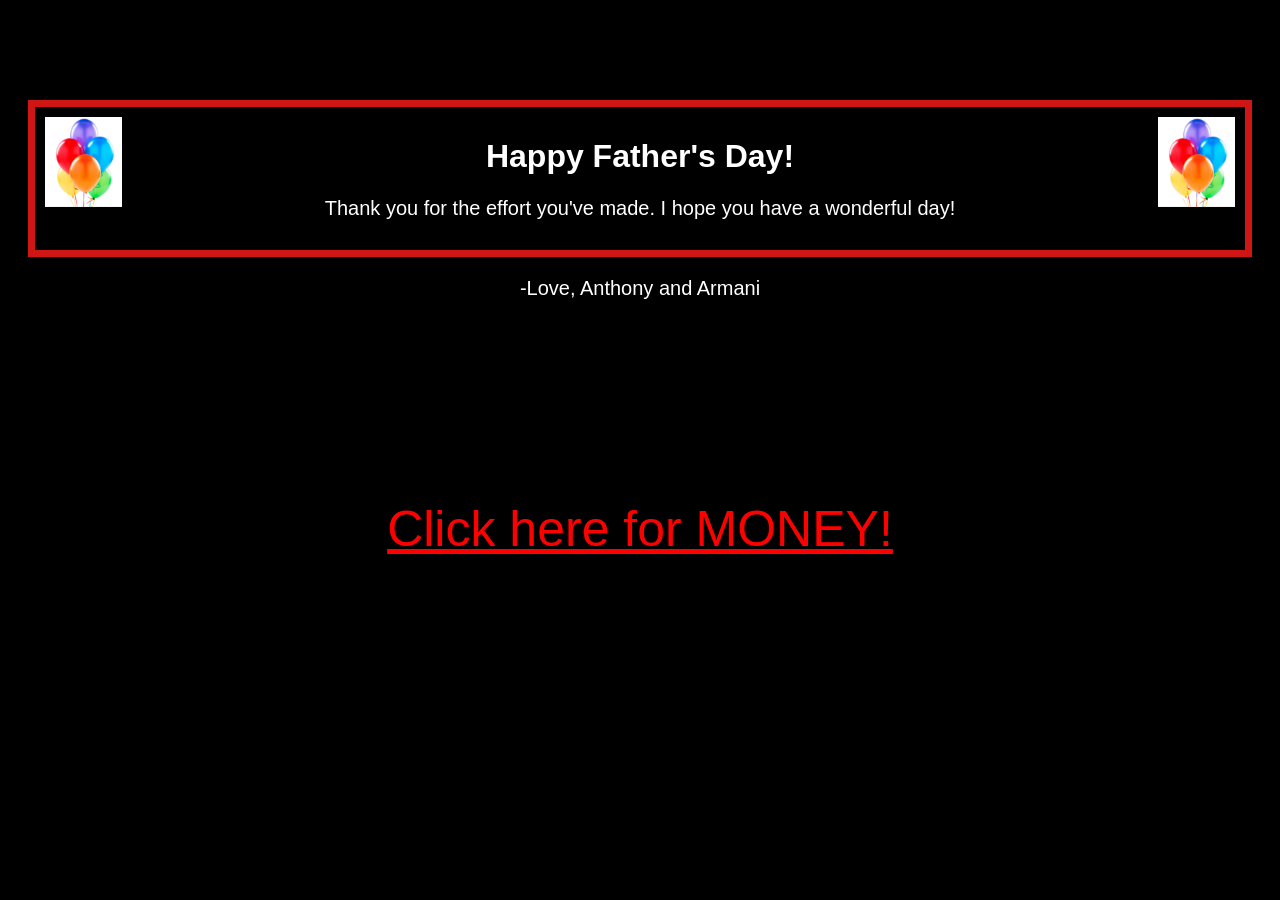
<file: index.html>
<!DOCTYPE html>
<html lang="en">
<head>
    <meta charset="UTF-8">
    <meta name="viewport" content="width=device-width, initial-scale=1.0">
    <title>Happy Father's Day!</title>
    <link rel="stylesheet" href="style.css">
</head>
<body>
    <div id="content">
    <img id="img1"src="Balloons.png" alt="Balloons">
    <img id="img2" src="Balloons.png" alt="Balloons">
        <h1>Happy Father's Day!</h1>
        <p>Thank you for the effort you've made. I hope you have a wonderful day!</p>
    </div>
    <div>
        <p>-Love, Anthony and Armani</p>
    </div>
    <div id="joke">
        <a href="joke.html">Click here for MONEY!</a>
    </div>
    
</body>
</file>
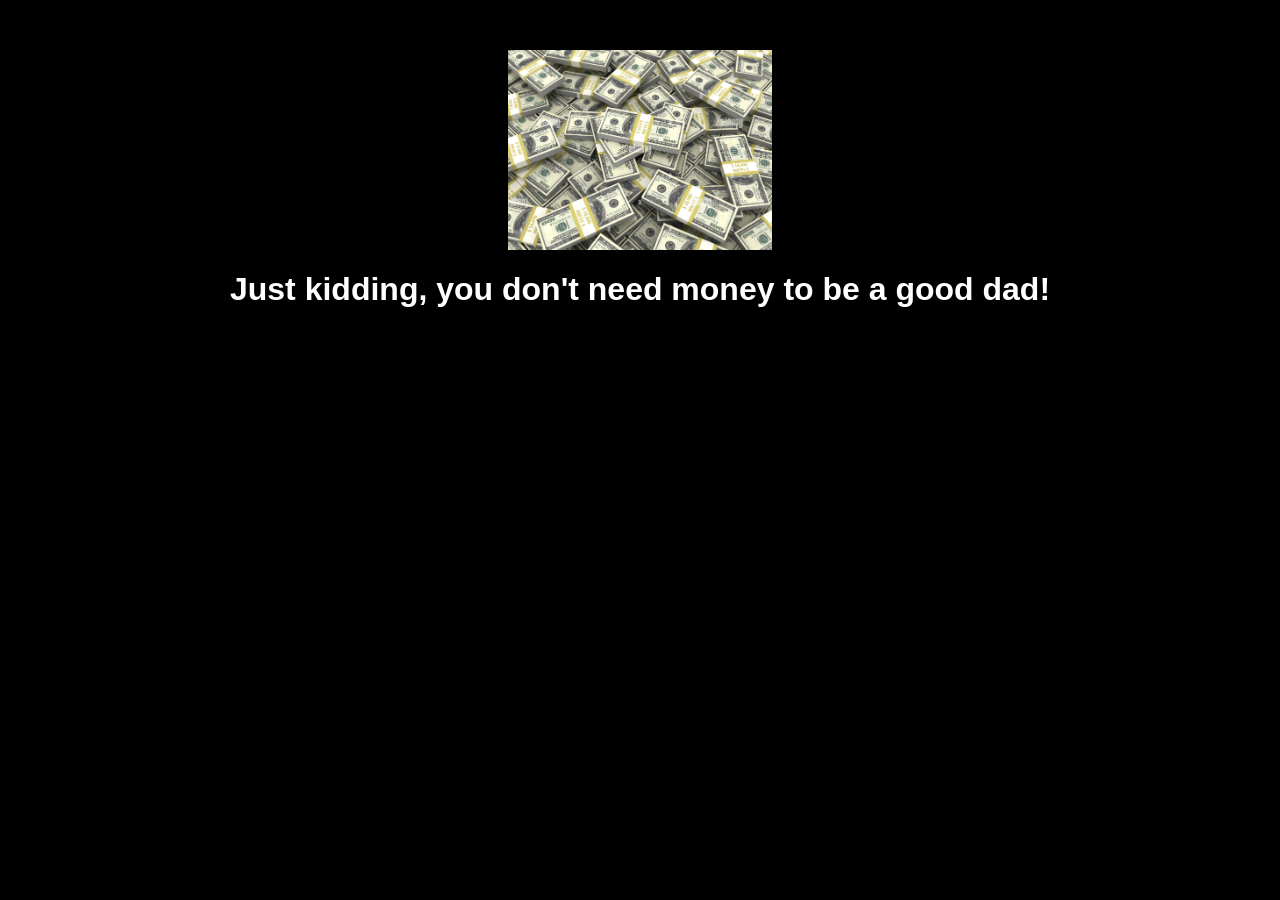
<file: joke.html>
<!DOCTYPE html>
<html lang="en">
<head>
    <meta charset="UTF-8">
    <meta name="viewport" content="width=device-width, initial-scale=1.0">
    <title>SIKE</title>
    <link rel="stylesheet" href="style.css">
</head>
<body>
    <div id="jokeslide">
    <img id="img3" src="money.png" alt="Money">
    <h1>Just kidding, you don't need money to be a good dad!</h1>
    </div>
</body>
</html>
</file>
<file: style.css>
img {
    display: block;
    margin-left: auto;
    margin-right: auto;
    height: 90px;
}

html {
    background-color: black;
}

h1 {
    color: white;
    text-align: center;
    font-family: Arial, Helvetica, sans-serif;
}

p {
    color: white;
    text-align: center;
    font-size: 20px;
    font-family: Arial, Helvetica, sans-serif;
}

#content {
    border: 7px solid #d01515;
    padding: 10px;
    margin: 20px;
    margin-top: 100px;
}

#img1 {
    float: left;
}

#img2 {
    float: right;
}   

#img3 {
    height: 200px;
}

a {
    color: red;
    text-align: center;
    font-size: 50px;
    font-family: Arial, Helvetica, sans-serif;
}

#joke {
    text-align: center;
    margin-top: 200px;
}

#jokeslide {
    margin-top: 50px;
}
</file>
